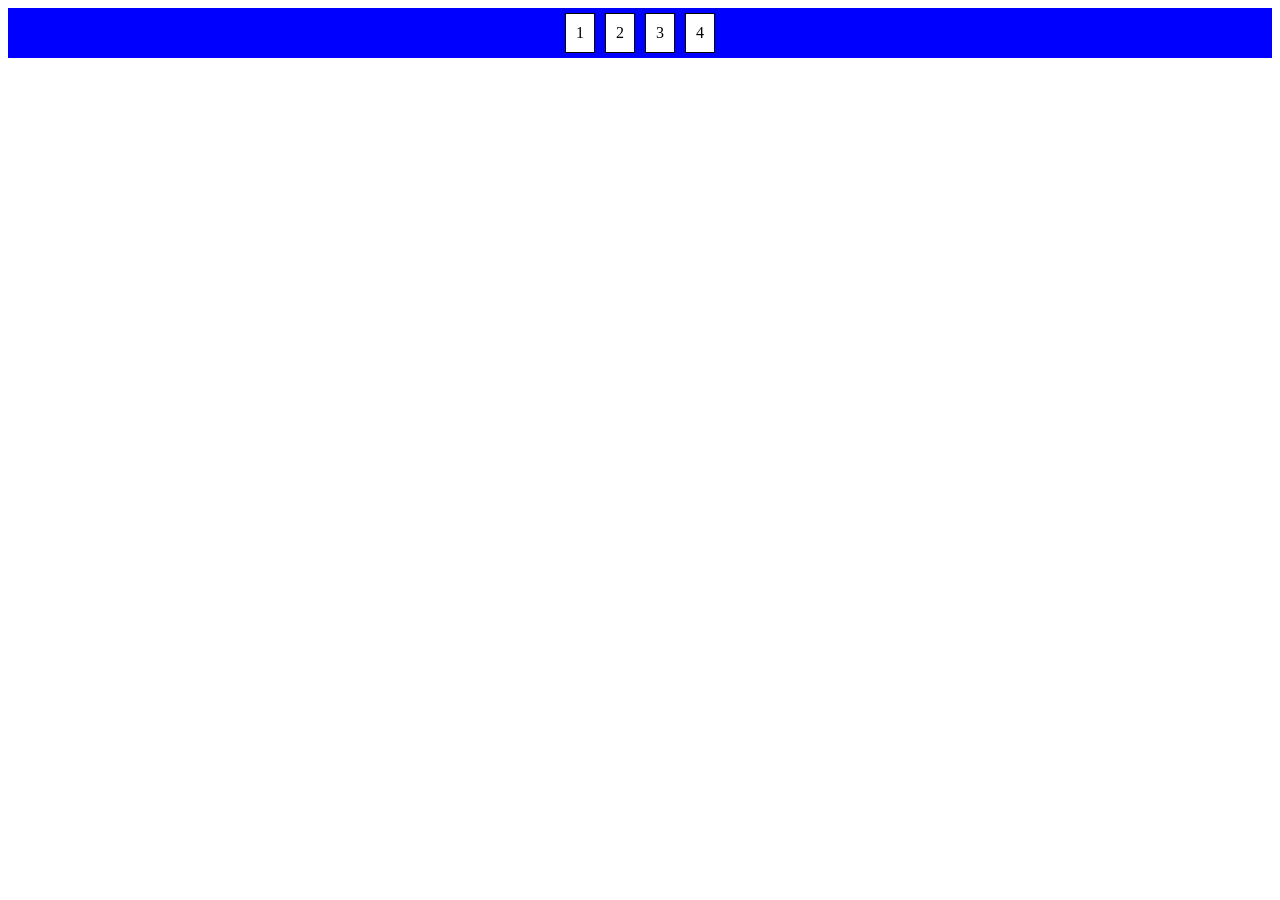
<file: index.html>
<!DOCTYPE html>
<html lang="pt-br">
<head>
    <meta charset="UTF-8">
    <meta name="viewport" content="width=device-width, initial-scale=1.0">
    <link rel="stylesheet" href="style.css">
    <title>Flexbox</title>
</head>
<body>

     <div class="pai">

        <div>1</div>
        <div>2</div>
        <div>3</div>
        <div>4</div>

       


     </div>    
</body>
</html>
</file>
<file: style.css>
.pai{
    display: flex;
    background-color: blue;
    flex-direction: row;
    flex-wrap: nowrap;
    justify-content: center;
}

.pai div{
    background-color: white;
    border: solid 1px black;
    padding: 10px;
    margin: 5px;
    text-align: center;
    flex-direction: row;
}
</file>
